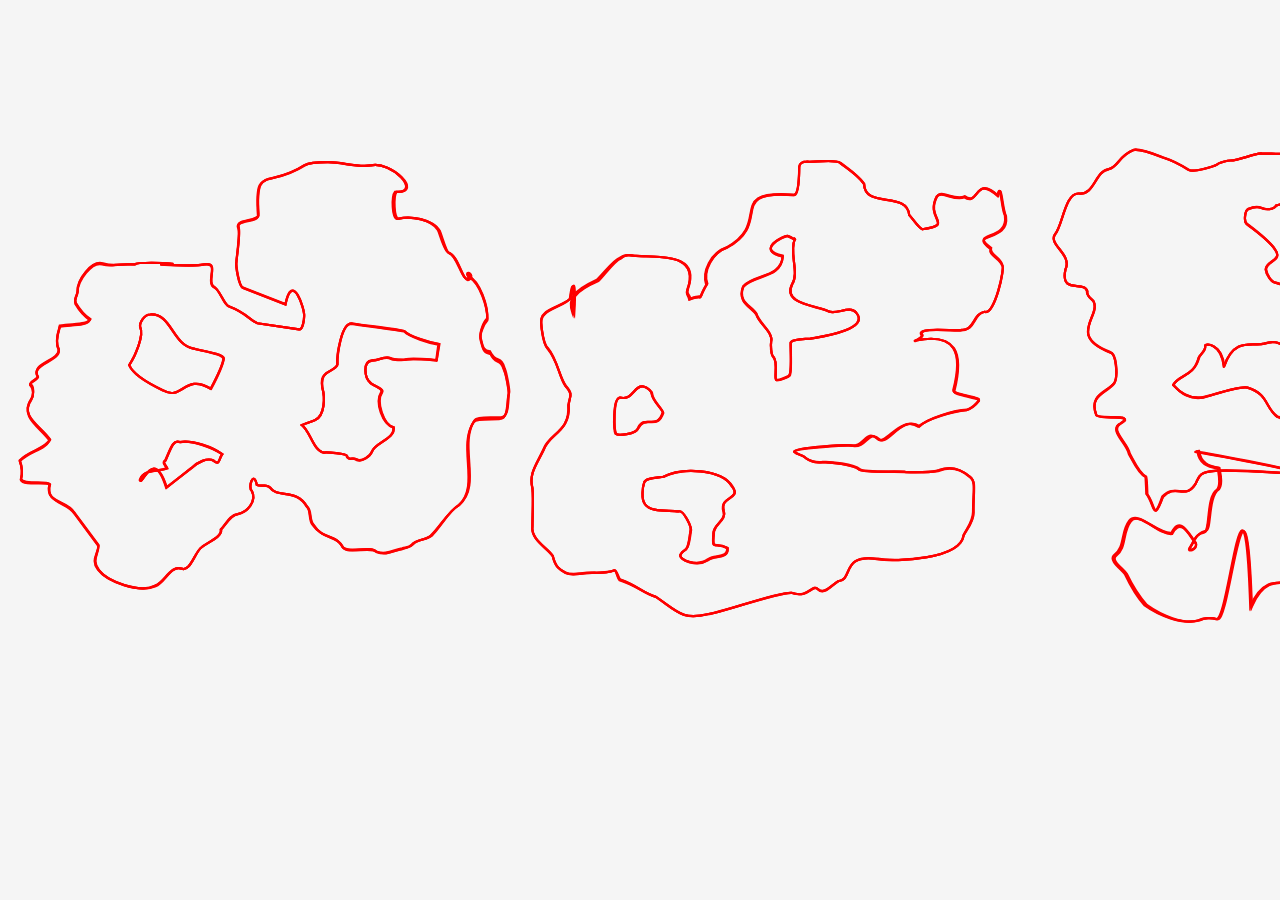
<file: waite_final_SP23/index.html>
<!DOCTYPE html>
<html lang="en">
  <head>
    <meta charset="UTF-8" />
    <meta http-equiv="X-UA-Compatible" content="IE=edge" />
    <meta name="viewport" content="width=device-width, initial-scale=1.0" />
    <script src="./js/p5.min.js"></script>
    <script src="./js/app.js"></script>
    <script src="./js/shapeClass.js"></script>
    <title>Project 4 - Sketches</title>
    <link rel="stylesheet" href="./css/style.css" />
  </head>
  <body>
    <div id="main">
      <div id="myContainer"></div>
    </div>
  </body>
</html>
</file>
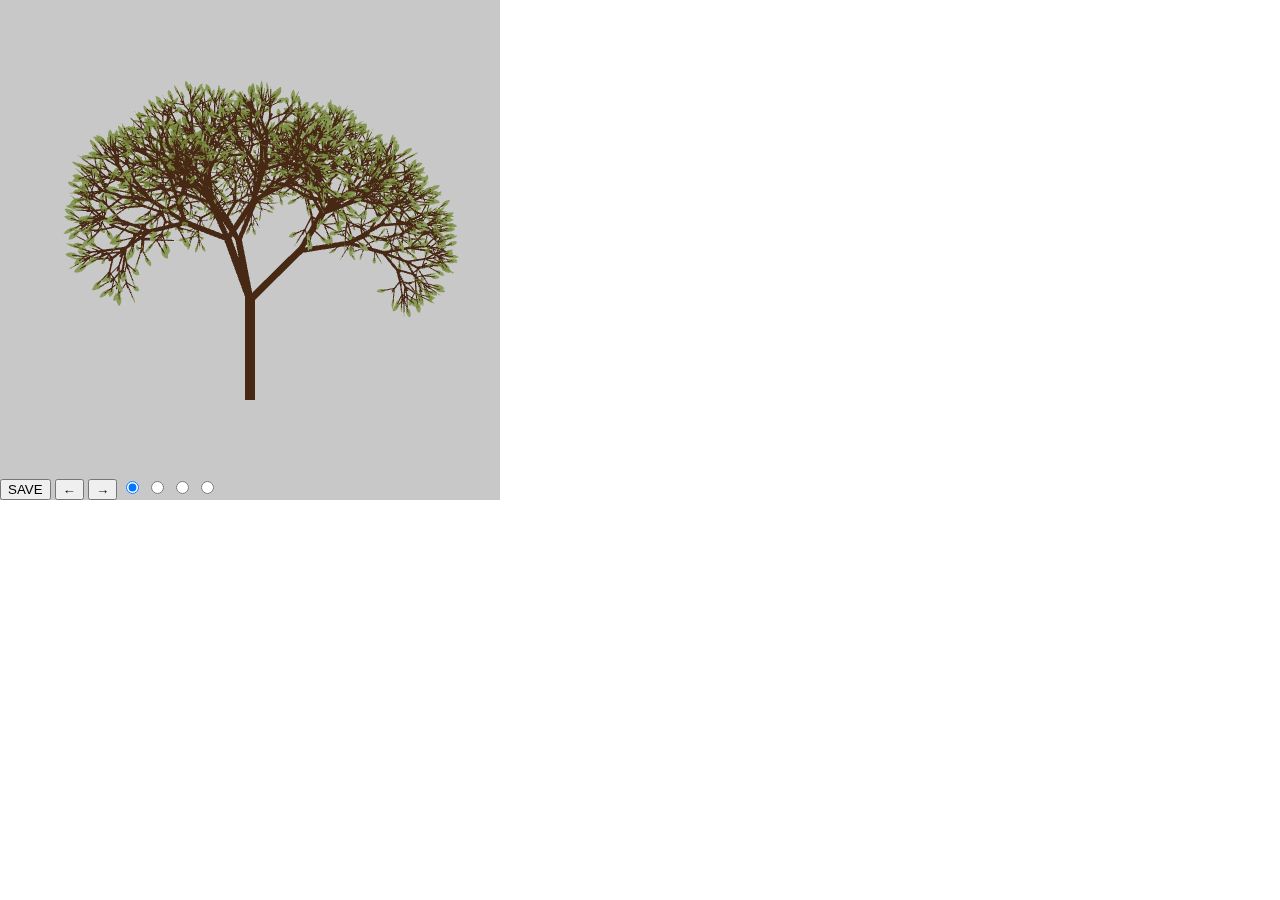
<file: waite_project_2/index.html>
<!DOCTYPE html>
<html lang="en">
  <head>
    <meta charset="UTF-8" />
    <meta http-equiv="X-UA-Compatible" content="IE=edge" />
    <meta name="viewport" content="width=device-width, initial-scale=1.0" />
    <script src="p5.min.js"></script>
    <script src="app02.js"></script>
    <title>Project-2</title>
    <style>
      html,
      body {
        height: 100%;
        margin: 0;
        padding: 0;
        overflow: hidden;
      }
      #main {
        width: 500px;
        height: 500px;
      }
      .center {
        position: absolute;
        margin: auto;
        /* border: 3px solid black; */
      }
      #controller {
        position: absolute;
        bottom: 0;
      }
      /* #spring {
        background: lightgreen;
      } */
    </style>
  </head>
  <body>
    <div id="main" class="center">
      <div id="controller">
        <button id="saveImg" onclick="saveImg()">SAVE</button>
        <button onclick="rotateTree(true)">&#8592;</button>
        <button onclick="rotateTree(false)">&#8594;</button>
        <input
          type="radio"
          id="spring"
          value="spring"
          name="season"
          checked
          onclick="changeSeason(this)"
        />
        <input
          type="radio"
          id="summer"
          value="summer"
          name="season"
          onclick="changeSeason(this)"
        />
        <input
          type="radio"
          id="autumn"
          value="autumn"
          name="season"
          onclick="changeSeason(this)"
        />
        <input
          type="radio"
          id="winter"
          value="winter"
          name="season"
          onclick="changeSeason(this)"
        />
      </div>
      <div id="myContainer"></div>
      <!-- <div id="imgGallery"></div> -->
    </div>
  </body>
</html>
</file>
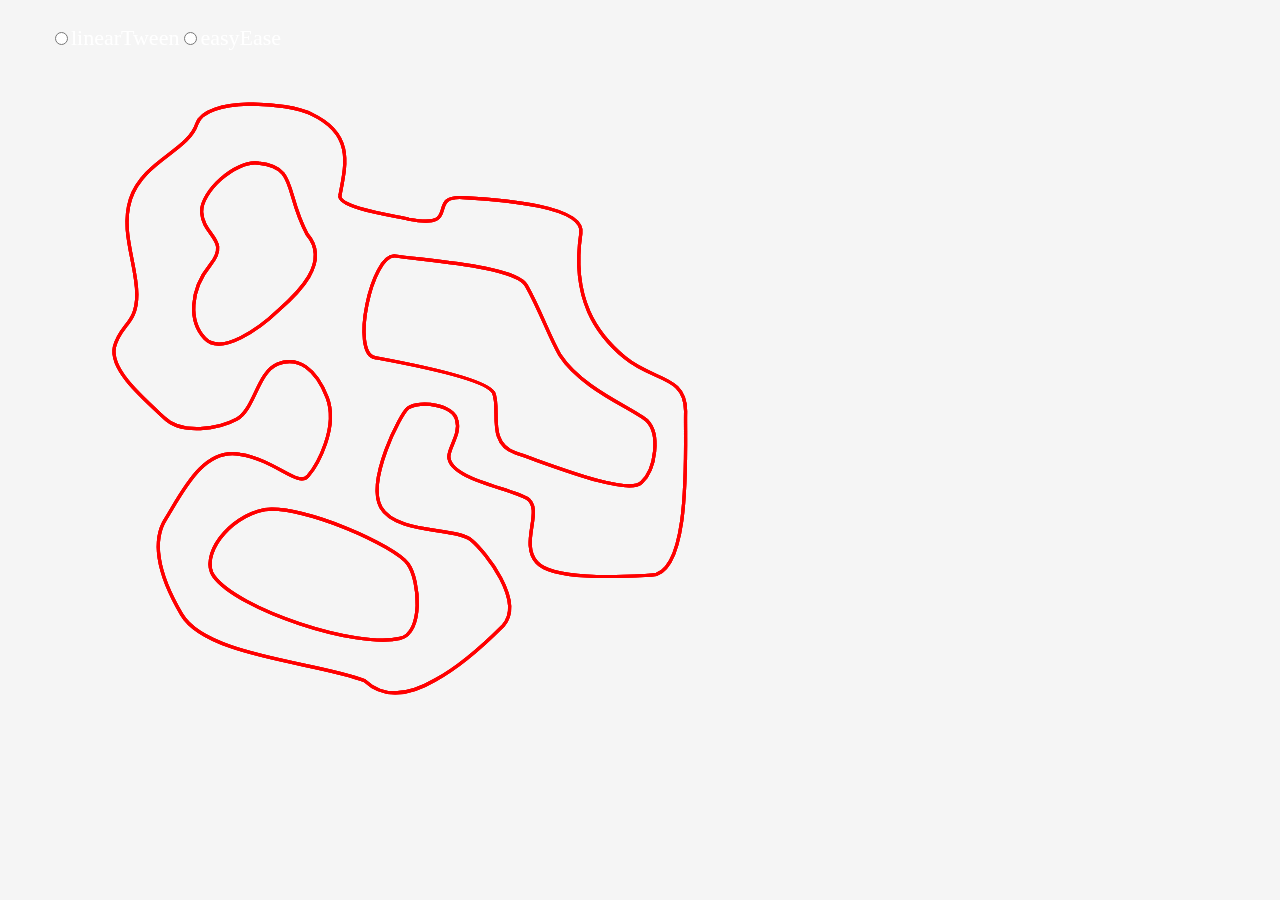
<file: waite_project_4/index.html>
<!DOCTYPE html>
<html lang="en">
  <head>
    <meta charset="UTF-8" />
    <meta http-equiv="X-UA-Compatible" content="IE=edge" />
    <meta name="viewport" content="width=device-width, initial-scale=1.0" />
    <script src="./js/p5.min.js"></script>
    <script src="./js/app.js"></script>
    <script src="./js/animController.js"></script>
    <script src="./js/easing.js"></script>
    <script src="./js/lerpPoints.js"></script>
    <script src="./js/drawShapes.js"></script>
    <script src="./js/helperCoordinates.js"></script>
    <title>Project 4 - Sketches</title>
    <link rel="stylesheet" href="./css/style.css" />
  </head>
  <body>
    <div id="main">
      <div id="myContainer"></div>
    </div>
  </body>
</html>
</file>
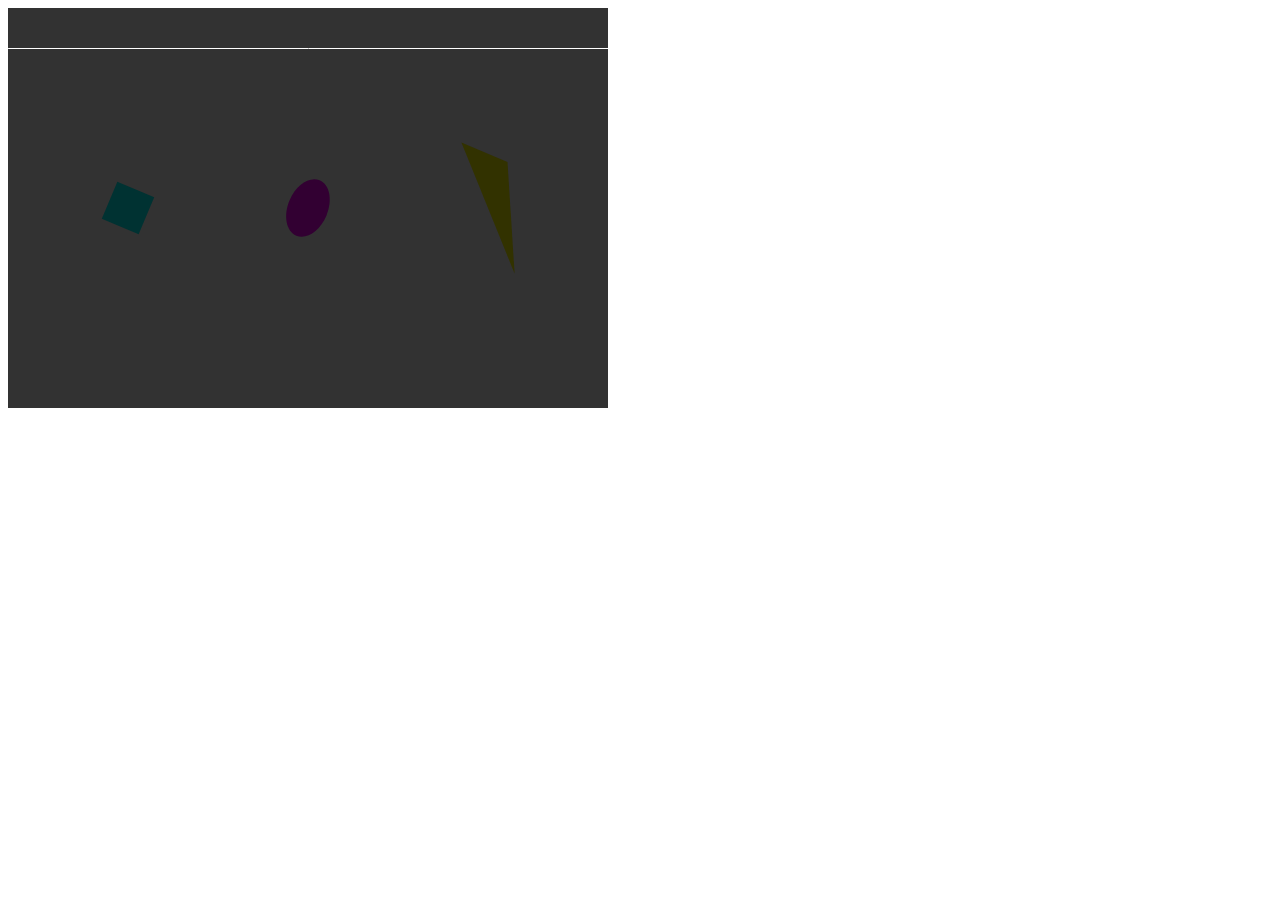
<file: week-1/index.html>
<!DOCTYPE html>
<html lang="en">
  <head>
    <meta charset="UTF-8" />
    <meta http-equiv="X-UA-Compatible" content="IE=edge" />
    <meta name="viewport" content="width=device-width, initial-scale=1.0" />
    <!-- change app.jg to app01 and app02 to see additional sketches -->
    <script src="app.js"></script>
    <!-- change "app.js" to view different sketches -->
    <script src="p5.min.js"></script>
    <title>week-1 test</title>
  </head>
  <body>
    <div id="main">
      <div id="myContainer"></div>
    </div>
  </body>
</html>
</file>
<file: waite_final_SP23/css/style.css>
html,
body {
  /* height: 100%; */
  margin: 0;
  padding: 0;
  overflow: hidden;
}
body {
  display: flex;
  justify-content: center;
  align-items: center;
  color: white;
}
</file>
<file: waite_project_4/css/style.css>
html,
body {
  /* height: 100%; */
  margin: 0;
  padding: 0;
  overflow: hidden;
}
body {
  display: flex;
  justify-content: center;
  align-items: center;
  color: white;
}
#myContainer,
.radio,
input {
  cursor: pointer;
  font-size: 22px;
}
</file>
